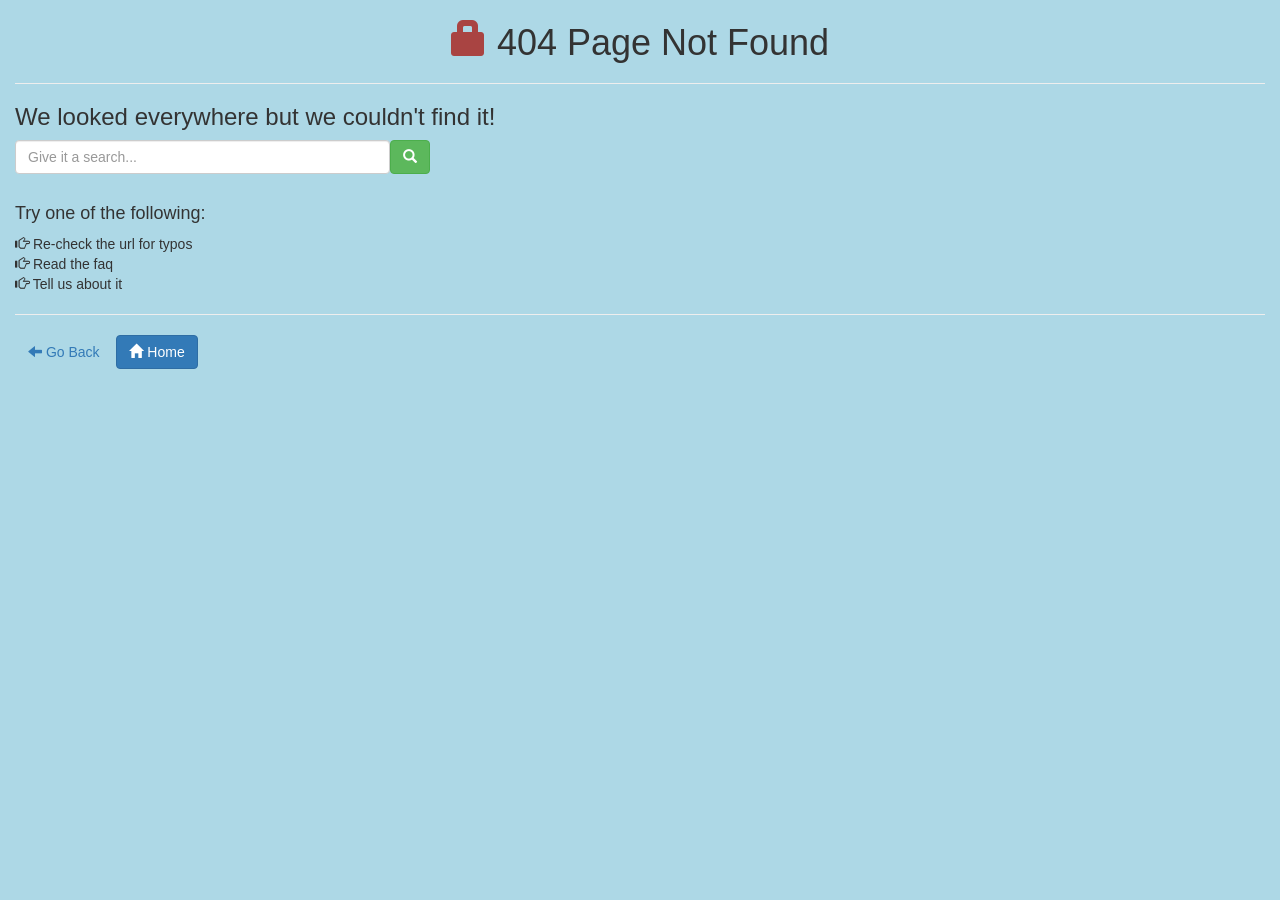
<file: resource/index.html>
<!Doctype html>
<html>
	<head>
		<title>Prohibited Page</title>
		<meta charset="utf-8">
		<meta name="viewport" content="width=device-width, initial-scale=1">
		<link rel="stylesheet" href="css/bootstrap.min.css">
		
	</head>
	
<body style="background: lightblue;">

<div class="container-fluid">
			<h1 class="text-center">
				<i class="glyphicon glyphicon-lock text-danger"></i>
				404	Page Not Found
			</h1>

			<hr/>
			<h3>We looked everywhere but we couldn't find it!</h3>

			<div>
				<form class="form-search">
					<input type="text" style="float: left; width: 30%;" class="form-control" placeholder="Give it a search..." />
					<button class="btn btn-success" type="button"><i class="glyphicon glyphicon-search"></i></button>
				</form>

				<br />
				<h4>Try one of the following:</h4>

				<ul class="list-unstyled">
					<li>
						<i class="glyphicon glyphicon-hand-right"></i>
						Re-check the url for typos
					</li>

					<li>
						<i class="glyphicon glyphicon-hand-right"></i>
						Read the faq
					</li>

					<li>
						<i class="glyphicon glyphicon-hand-right"></i>
						Tell us about it
					</li>
				</ul>
			</div>

			<hr />
			<div class="space"></div>

			<div class="center">
				<a href="javascript:history.back()" class="btn btn-grey">
					<i class="glyphicon glyphicon-arrow-left"></i>
					Go Back
				</a>

				<a href="../" class="btn btn-primary">
					<i class="glyphicon glyphicon-home"></i>
					Home
				</a>
			</div>
		</div>
	</div>

</body>
</html>
</file>
